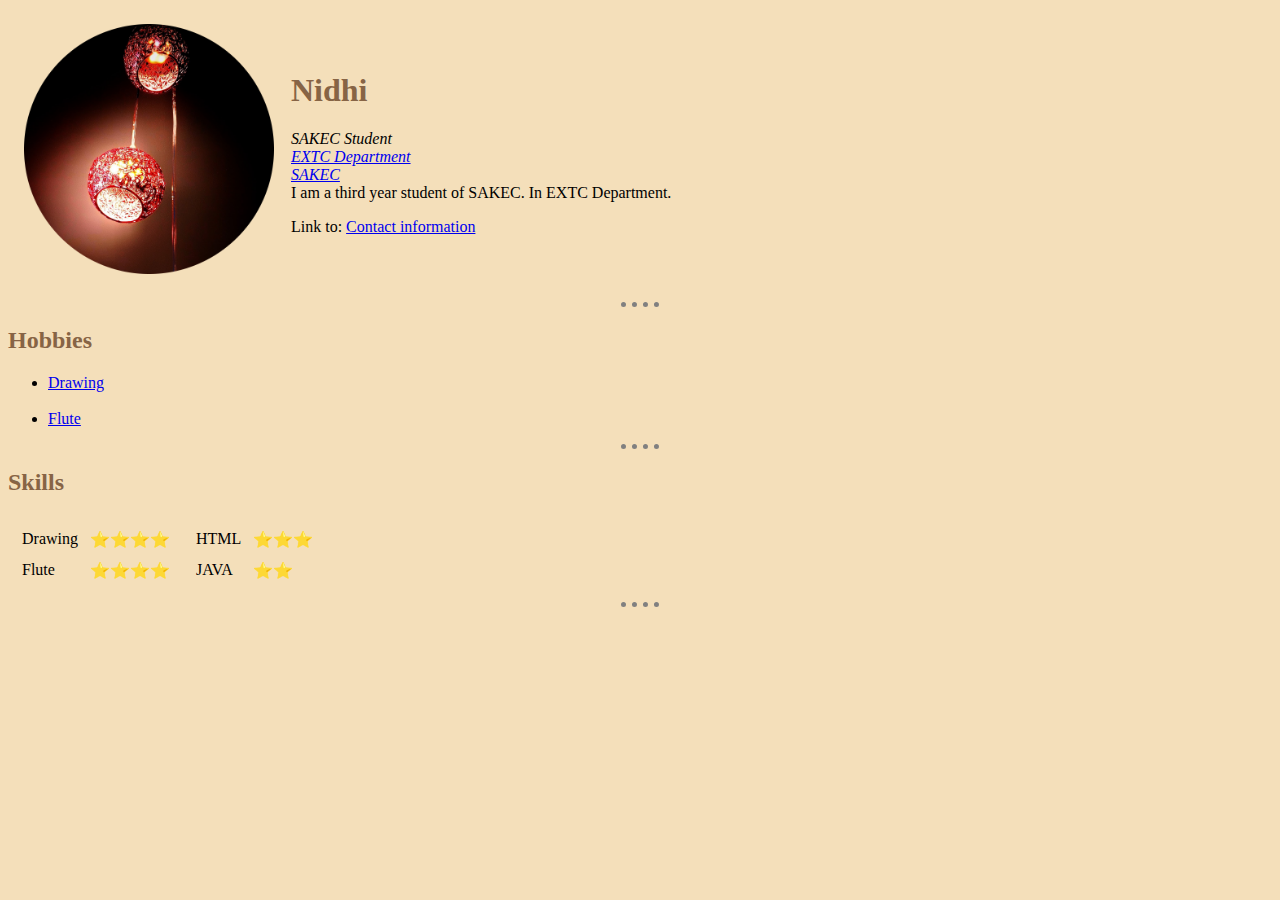
<file: index.html>
<!DOCTYPE html>
<html>
	<head>
		<meta charset="utf-8">
		<title>Nidhi's Homepage</title>
		<link rel="stylesheet" href="styles.css">
	</head>
	<body>
		<table cellspacing="15">
			<tr>
				<td><img src="pic.png" widht="250" height="250"</td>
				<td><h1>Nidhi</h1>
					<p><em>
						SAKEC Student <br> <a href="https://www.shahandanchor.com/extc/?page_id=423" target="_blank">EXTC Department</a><br>
						<a href="https://www.shahandanchor.com/metsmartcampus/default.aspx" target="_blank">SAKEC</a></em><br>
						I am a third year student of SAKEC. In EXTC Department. </p>
						<p>
							Link to: <a href="contact info.html" target="_blank">Contact information</a>
						</p>
				</td>
			</tr>
		</table>

<hr>
<h2>Hobbies</h2>
<ul>
	<li><a href="https://www.pinterest.com/pin/553590979194993344/" target ="_blank">Drawing</a></li><br>
	<li><a href="https://www.youtube.com/watch?v=wzlgl-PuYBE&ab_channel=Geethanjali-LearnMusic%26Arts" target ="_blank">Flute</a></li>
</ul>

<hr>
<h2>Skills</h2>
<table>
	<tr>
		<td><table cellspacing="10">
			<tr>
				<td>Drawing</td>
				<td>⭐⭐⭐⭐</td>
			</tr>
			<tr>
				<td>Flute</td>
				<td>⭐⭐⭐⭐</td>
			</tr>
		</table>
		</td>
		<td><table cellspacing="10">
			<tr>
				<td>HTML</td>
				<td>⭐⭐⭐</td>
			</tr>
			<tr>
				<td>JAVA</td>
				<td>⭐⭐</td>
			</tr>
		</table>
		</td>
	</tr>
</table>
<hr>
	</body>
</html>
</file>
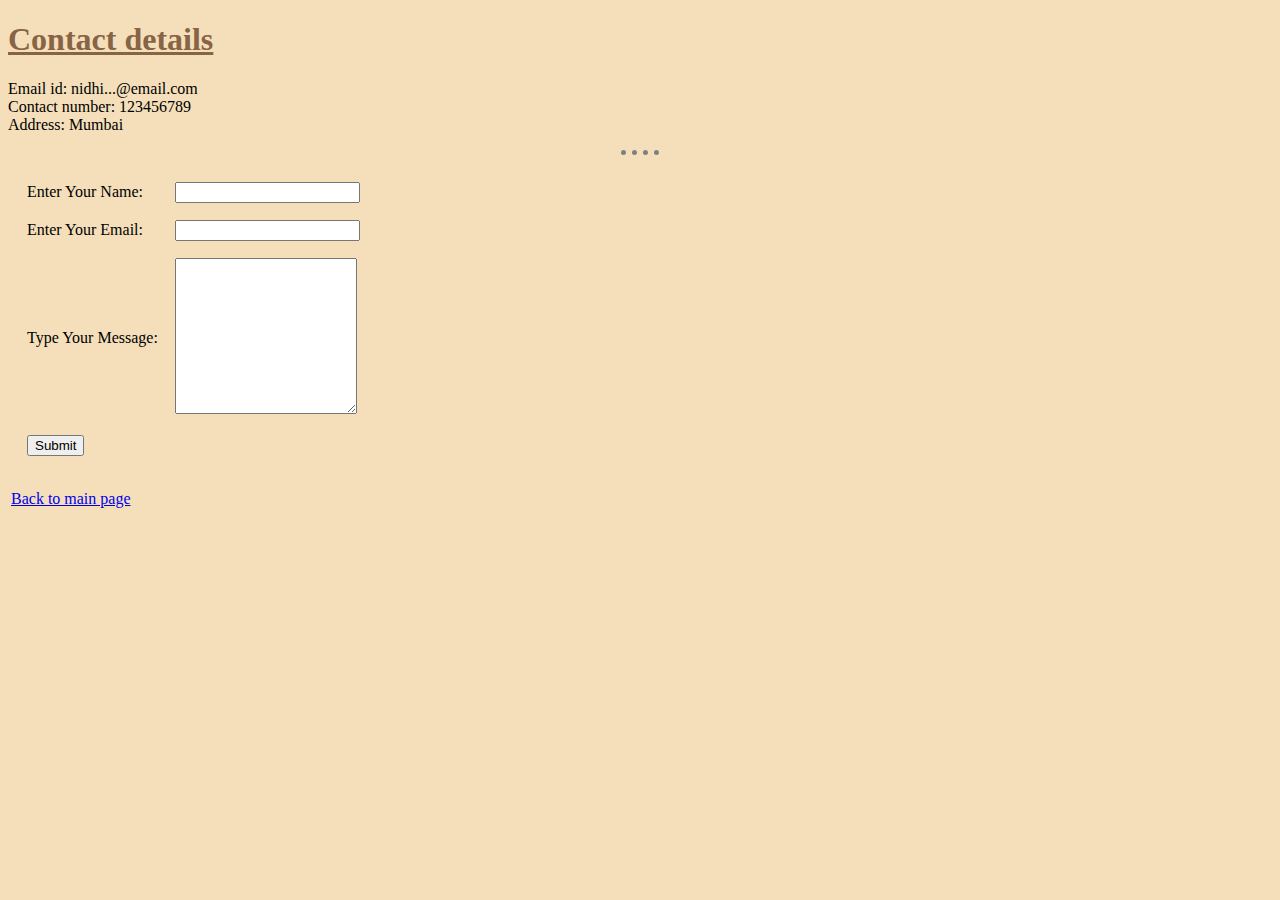
<file: contact info.html>
<!DOCTYPE html>
<html>
<head>
	<meta charset="utf-8">
	<title>Contact Information</title>
	<link rel="stylesheet" href="styles.css">
</head>
<body>
	<h1><u>Contact details</u></h1>
	<p>Email id: nidhi...@email.com <br>Contact number: 123456789 <br> Address: Mumbai<br>
	<hr>
	<form  action="mailto:nidhi...@email.com" method="post" enctype="text/plain">
		<table>
			<tr>
				<td><table cellspacing="15">
					<tr>
						<td><label>Enter Your Name: </label></td>
						<td><input type="text" name="YourName"></td>
					</tr>
					<tr>
						<td><label>Enter Your Email: </label></td>
						<td><input type="email" name="YourEmail"></td>
					</tr>
					<tr>
						<td><label>Type Your Message: </label></td>
						<td><textarea name="YourMessage" rows="10" cols="20"></textarea></td>
					</tr>
					<tr>
						<td>	<input type="submit" name=""></td>
					</tr>
				</td>
			</tr>
		</table>
	</form><br>
	<a href="index.html">Back to main page</a></p>
</body>
</html>
</file>
<file: styles.css>
body{
  background-color: #F4DFBA;
}
h1{
  color: #876445;
}
h2{
  color: #876445;
}

hr{
  border-color: grey;
  border-style: none;
  border-top-style: dotted;
  border-width: 5px;
  width: 3%
}
</file>
